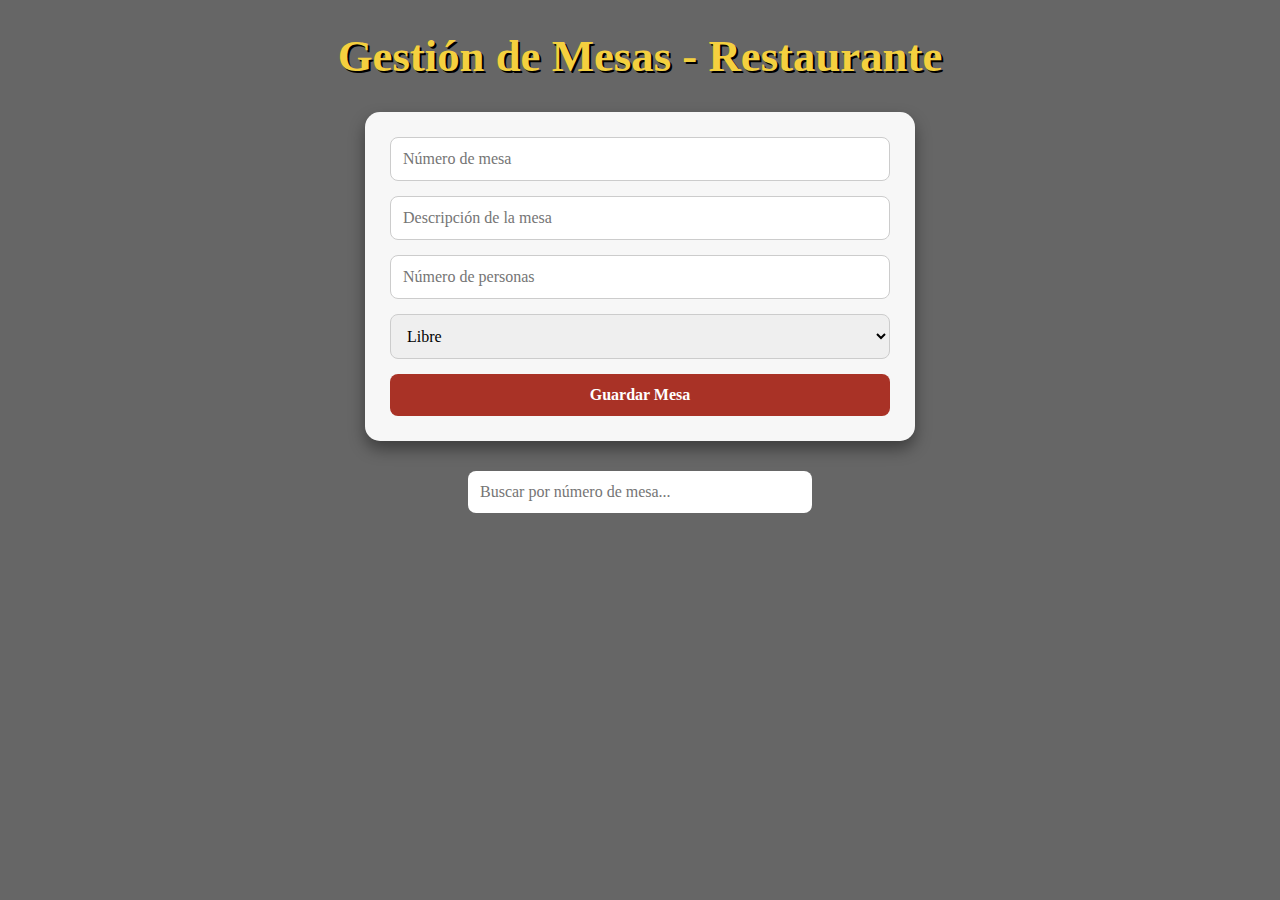
<file: ejercicio1.html>
<!DOCTYPE html>
<html lang="es">

<head>
  <meta charset="UTF-8" />
  <meta name="viewport" content="width=device-width, initial-scale=1.0" />
  <title>Restaurante</title>
  <style>
    body {
      font-family: Georgia, serif;
      margin: 0;
      padding: 0;
      background: linear-gradient(rgba(0, 0, 0, 0.6), rgba(0, 0, 0, 0.6)), 
                  url('https://images.unsplash.com/photo-1600891964599-f61ba0e24092') no-repeat center center fixed;
      background-size: cover;
      color: #fff8e7;
    }

    h1 {
      text-align: center;
      color: #f4d03f;
      font-size: 2.8em;
      margin-top: 30px;
      text-shadow: 2px 2px #000;
    }

    form {
      display: flex;
      flex-direction: column;
      gap: 15px;
      max-width: 500px;
      margin: 30px auto;
      background-color: rgba(255, 255, 255, 0.95);
      padding: 25px;
      border-radius: 15px;
      box-shadow: 0 8px 16px rgba(0, 0, 0, 0.4);
      color: #333;
    }

    input, select, button {
      padding: 12px;
      border-radius: 8px;
      border: 1px solid #ccc;
      font-size: 16px;
      font-family: Georgia, serif;
    }

    button {
      background-color: #a93226;
      color: white;
      font-weight: bold;
      border: none;
      transition: background-color 0.3s ease;
    }

    button:hover {
      background-color: #922b21;
    }

    #buscarMesaInput {
      display: block;
      margin: 20px auto;
      padding: 12px;
      width: 320px;
      border-radius: 8px;
      font-size: 16px;
      border: none;
    }

    #mesas {
      display: grid;
      grid-template-columns: repeat(auto-fit, minmax(250px, 1fr));
      gap: 20px;
      padding: 20px;
      max-width: 1200px;
      margin: auto;
    }

    .card {
      border-radius: 12px;
      overflow: hidden;
      box-shadow: 5px 5px 15px rgba(0, 0, 0, 0.3);
      background-color: #fefefe;
      color: #333;
      transition: transform 0.2s ease;
    }

    .card:hover {
      transform: scale(1.02);
    }

    .libre {
      border-left: 8px solid #28a745;
    }

    .reservada {
      border-left: 8px solid #ffc107;
    }

    .ocupada {
      border-left: 8px solid #dc3545;
    }

    img {
      width: 100%;
      height: 160px;
      object-fit: cover;
    }

    .card p {
      margin: 10px;
      font-size: 15px;
    }

    .acciones {
      display: flex;
      justify-content: flex-end;
      padding: 10px;
    }

    .acciones button {
      margin-left: 10px;
      background-color: #6c3483;
      border: none;
      padding: 8px;
      font-size: 16px;
      border-radius: 5px;
    }

    .acciones button:hover {
      background-color: #512e5f;
    }
  </style>
</head>

<body>
  <h1>Gestión de Mesas - Restaurante</h1>

  <form id="formularioMesa">
    <input type="text" id="nro" placeholder="Número de mesa" />
    <input type="text" id="descripcion" placeholder="Descripción de la mesa" />
    <input type="number" id="personas" placeholder="Número de personas" />
    <select id="estado">
      <option value="libre">Libre</option>
      <option value="reservada">Reservada</option>
      <option value="ocupada">Ocupada</option>
    </select>
    <button type="button" id="registrar">Guardar Mesa</button>
  </form>

  <input type="text" id="buscarMesaInput" placeholder="Buscar por número de mesa..." />

  <div id="mesas"></div>

  <!-- Tu mismo script de JavaScript sin cambios -->
  <script>
    // JS sin cambios
    let datosMesa = [];
    let modo = 0;
    let numMesa = "";

    document.getElementById("registrar").addEventListener("click", () => {
      if (modo === 0) {
        guardarMesa();
      } else {
        editarMesa();
      }
    });

    document.getElementById("buscarMesaInput").addEventListener("input", () => {
      let filtro = document.getElementById("buscarMesaInput").value.trim();
      if (filtro === "") {
        pintarMesas();
      } else {
        let resultados = datosMesa.filter((m) => m.numero.includes(filtro));
        pintarMesas(resultados);
      }
    });

    function guardarMesa() {
      let nro = document.getElementById("nro").value.trim();
      let descripcion = document.getElementById("descripcion").value.trim();
      let personas = document.getElementById("personas").value.trim();
      let estado = document.getElementById("estado").value;

      if (!nro || !descripcion || !personas || !estado) {
        alert("Por favor complete todos los campos");
        return;
      }

      if (datosMesa.some((m) => m.numero === nro)) {
        alert("Ya existe una mesa con ese número");
        return;
      }

      datosMesa.unshift({
        numero: nro,
        descripcion,
        personas,
        estado,
      });

      alert("Mesa registrada exitosamente");
      limpiar();
      pintarMesas();
    }

    function editarMesa() {
      let indice = datosMesa.findIndex((m) => m.numero === numMesa);
      datosMesa[indice] = {
        numero: document.getElementById("nro").value.trim(),
        descripcion: document.getElementById("descripcion").value.trim(),
        personas: document.getElementById("personas").value.trim(),
        estado: document.getElementById("estado").value,
      };
      modo = 0;
      document.getElementById("registrar").textContent = "Guardar Mesa";
      limpiar();
      pintarMesas();
    }

    function limpiar() {
      document.getElementById("nro").value = "";
      document.getElementById("descripcion").value = "";
      document.getElementById("personas").value = "";
      document.getElementById("estado").value = "libre";
    }

    function pintarMesas(lista = datosMesa) {
      const contenedor = document.getElementById("mesas");
      contenedor.innerHTML = "";

      lista.forEach((item) => {
        let card = document.createElement("div");
        card.className = `card ${item.estado}`;

        let img = document.createElement("img");
        img.src = "https://img.freepik.com/vector-premium/dibujos-animados-mesa_119631-412.jpg";
        card.appendChild(img);

        let p1 = document.createElement("p");
        p1.textContent = `Mesa: ${item.numero}`;

        let p2 = document.createElement("p");
        p2.textContent = `Descripción: ${item.descripcion}`;

        let p3 = document.createElement("p");
        p3.textContent = `Capacidad: ${item.personas} personas`;

        let p4 = document.createElement("p");
        p4.textContent = `Estado: ${item.estado}`;

        let divAcciones = document.createElement("div");
        divAcciones.classList.add("acciones");

        let btnEditar = document.createElement("button");
        btnEditar.textContent = "📝";
        btnEditar.onclick = () => {
          document.getElementById("nro").value = item.numero;
          document.getElementById("descripcion").value = item.descripcion;
          document.getElementById("personas").value = item.personas;
          document.getElementById("estado").value = item.estado;
          modo = 1;
          numMesa = item.numero;
          document.getElementById("registrar").textContent = "Editar Mesa";
        };

        let btnEliminar = document.createElement("button");
        btnEliminar.textContent = "❌";
        btnEliminar.onclick = () => {
          datosMesa = datosMesa.filter((m) => m.numero !== item.numero);
          pintarMesas();
        };

        divAcciones.appendChild(btnEditar);
        divAcciones.appendChild(btnEliminar);

        card.appendChild(p1);
        card.appendChild(p2);
        card.appendChild(p3);
        card.appendChild(p4);
        card.appendChild(divAcciones);

        contenedor.appendChild(card);
      });
    }
  </script>
</body>

</html>
</file>
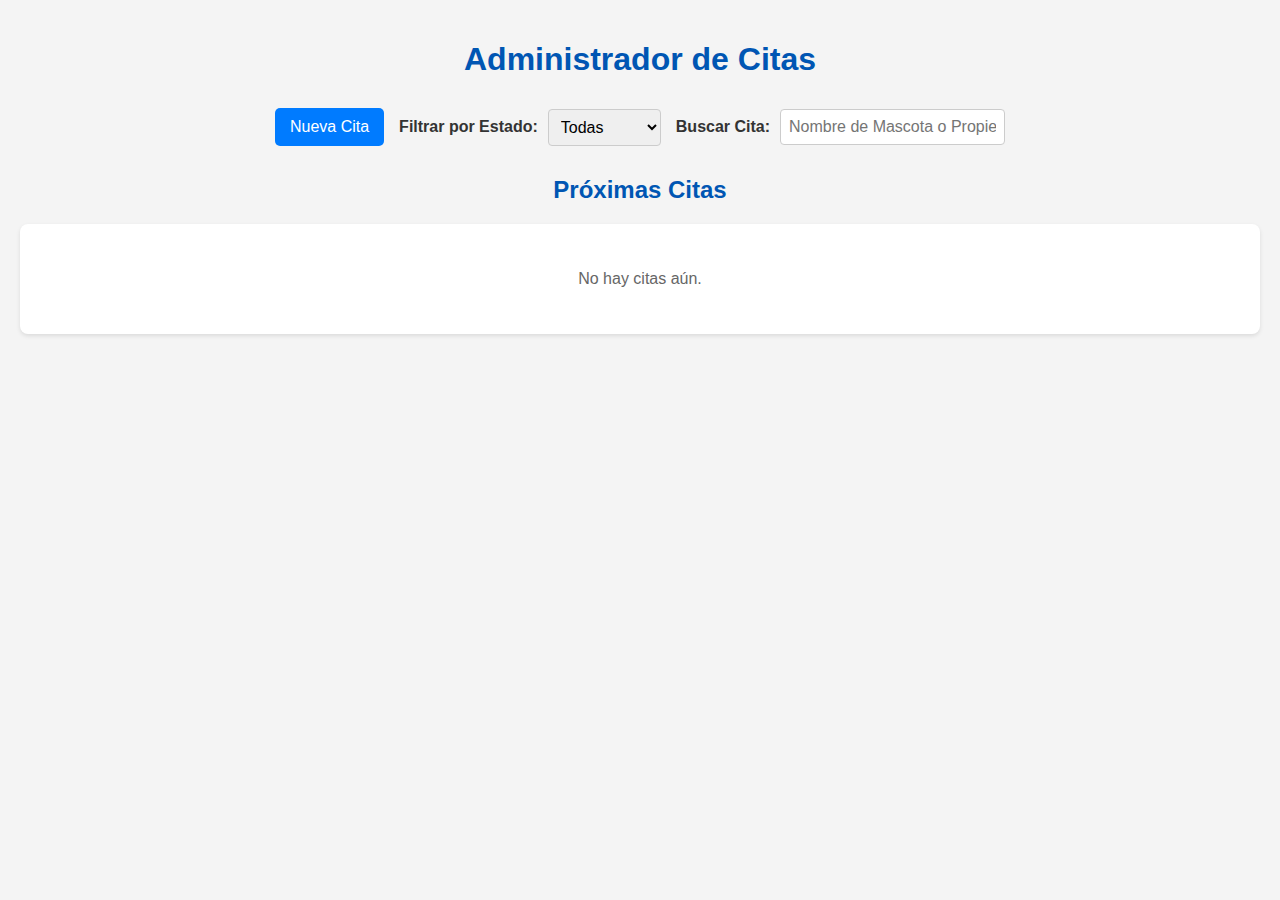
<file: registroCitas.html>
<!DOCTYPE html>
<html lang="es">

<head>
    <meta charset="UTF-8">
    <meta name="viewport" content="width=device-width, initial-scale=1.0">
    <title>Gestor de Citas Veterinarias</title>
    <link rel="stylesheet" href="citass.css">
</head>

<body>
    <script>
        document.addEventListener('DOMContentLoaded', () => {
            // Referencias a elementos del DOM  
            //DOM = Interfaz. Facilita una representación estructurada del documento y define de qué manera los programas pueden acceder, al fin de modificar, tanto su estructura, estilo y contenido. 
            const btnNuevaCita = document.getElementById('btnNuevaCita');
            const citaModal = document.getElementById('citaModal');
            const closeButtons = document.querySelectorAll('.close-button');
            const citaForm = document.getElementById('citaForm');
            const citasContainer = document.getElementById('citasContainer');
            const noCitasMessage = document.getElementById('noCitasMessage');
            const modalTitle = document.getElementById('modalTitle');
            const citaIdInput = document.getElementById('citaId'); // Campo oculto para el ID de la cita
            const filterEstado = document.getElementById('filterEstado');
            const searchInput = document.getElementById('searchInput');

            const nombreMascotaInput = document.getElementById('nombreMascota');
            const nombrePropietarioInput = document.getElementById('nombrePropietario');
            const telefonoInput = document.getElementById('telefono');
            const fechaCitaInput = document.getElementById('fechaCita');
            const horaCitaInput = document.getElementById('horaCita');
            const tipoMascotaInput = document.getElementById('tipoMascota');
            const sintomasInput = document.getElementById('sintomas');

            const confirmModal = document.getElementById('confirmModal');
            const btnConfirmEliminar = document.getElementById('btnConfirmEliminar');
            const btnCancelEliminar = document.getElementById('btnCancelEliminar');
            let citaToDeleteId = null; // Para guardar el ID de la cita a eliminar

            // Array para almacenar las citas
            let citas = JSON.parse(localStorage.getItem('citas'));

            // --- Funciones para manejar Modales ---

            function openModal(modal) {
                modal.style.display = 'block';
            }

            function closeModal(modal) {
                modal.style.display = 'none';
            }

            btnNuevaCita.addEventListener('click', () => {
                // Reiniciar el formulario para nueva cita
                citaForm.reset();
                citaIdInput.value = '';
                modalTitle.textContent = 'Nueva Cita';
                openModal(citaModal);
            });

            closeButtons.forEach(button => {
                button.addEventListener('click', (e) => {
                    closeModal(e.target.closest('.modal'));
                });
            });

            // Cerrar modal al hacer clic fuera del contenido
            window.addEventListener('click', (event) => {
                if (event.target === citaModal) {
                    closeModal(citaModal);
                }
                // if (event.target === confirmModal) {
                //     closeModal(confirmModal);
                // }
            });

            // --- Función para mostrar/actualizar citas en el DOM ---
            function displayCitas(citasToShow) {
                citasContainer.innerHTML = '';
                if (citasToShow.length === 0) {
                    noCitasMessage.style.display = 'block';
                    return;
                } else {
                    noCitasMessage.style.display = 'none';
                }

                citasToShow.forEach(cita => {
                    const citaCard = document.createElement('div');
                    citaCard.classList.add('appointment-card');
                    citaCard.setAttribute('data-id', cita.id);

                    let statusColor = '';
                    if (cita.estado === 'abierta') {
                        statusColor = '#28a745';
                    } else if (cita.estado === 'terminada') {
                        statusColor = '#6c757d';
                    } else if (cita.estado == 'anulada') {
                        statusColor = '#dc3545';
                    } else {
                        statusColor = '#000000';
                    }


                    citaCard.innerHTML = `
                <h3>${cita.nombreMascota}</h3>
                <p><strong>Propietario:</strong> ${cita.nombrePropietario}</p>
                <p><strong>Teléfono:</strong> ${cita.telefono}</p>
                <p><strong>Fecha:</strong> ${cita.fechaCita}</p>
                <p><strong>Hora:</strong> ${cita.horaCita}</p>
                <p><strong>Tipo Mascota:</strong> ${cita.tipoMascota.replace(/_/g, ' ').replace(/\b\w/g, l => l.toUpperCase())}</p>
                <p><strong>Síntomas:</strong> ${cita.sintomas}</p>
                <p><strong>Estado:</strong> <span style="color: ${statusColor}; font-weight: bold;">${cita.estado.charAt(0).toUpperCase() + cita.estado.slice(1)}</span></p>
                <div class="actions">
                    <button class="edit-button">Editar</button>
                    <button class="delete-button">Eliminar</button>
                    <button class="change-status-button" data-current-status="${cita.estado}">Cambiar Estado</button>
                </div>
            `;

                    // Eventos para los botones dentro de la tarjeta
                    citaCard.querySelector('.edit-button').addEventListener('click', () => editCita(cita.id));
                    citaCard.querySelector('.delete-button').addEventListener('click', () => openConfirmModal(cita.id));
                    citasContainer.appendChild(citaCard);
                });
            }

            // --- Función para guardar/editar una cita ---

            citaForm.addEventListener('submit', (e) => {
                e.preventDefault();
                if (!citaForm.checkValidity()) {
                    alert('Por favor, completa todos los campos requeridos correctamente.');
                    return;
                }

                const newCita = {
                    nombreMascota: nombreMascotaInput.value.trim(),
                    nombrePropietario: nombrePropietarioInput.value.trim(),
                    telefono: telefonoInput.value.trim(),
                    fechaCita: fechaCitaInput.value,
                    horaCita: horaCitaInput.value,
                    tipoMascota: tipoMascotaInput.value,
                    sintomas: sintomasInput.value.trim(),
                    estado: 'abierta'
                };

                const citaId = citaIdInput.value;

                if (citaId) {
                    // Editar cita existente
                    const index = citas.findIndex(c => c.id === parseInt(citaId));
                    if (index !== -1) {
                        // Mantener el estado actual si se edita
                        newCita.id = citas[index].id;
                        citas[index] = newCita;
                    }
                } else {
                    // Nueva cita
                    newCita.id = Date.now();
                    citas.push(newCita);
                }

                localStorage.setItem('citas', JSON.stringify(citas)); // Guardar en localStorage
                closeModal(citaModal);
                applyFiltersAndSearch(); // Refrescar la lista de citas
            });

            // --- Función para editar---

            function editCita(id) {
                const cita = citas.find(c => c.id === id);
                if (cita) {
                    modalTitle.textContent = 'Editar Cita';
                    citaIdInput.value = cita.id;
                    nombreMascotaInput.value = cita.nombreMascota;
                    nombrePropietarioInput.value = cita.nombrePropietario;
                    telefonoInput.value = cita.telefono;
                    fechaCitaInput.value = cita.fechaCita;
                    horaCitaInput.value = cita.horaCita;
                    tipoMascotaInput.value = cita.tipoMascota;
                    sintomasInput.value = cita.sintomas;
                    openModal(citaModal);
                }
            }

            // --- Funciones para eliminar---

            function openConfirmModal(id) {
                citaToDeleteId = id;
                openModal(confirmModal);
            }

            btnConfirmEliminar.addEventListener('click', () => {
                if (citaToDeleteId !== null) {
                    citas = citas.filter(c => c.id !== citaToDeleteId);
                    applyFiltersAndSearch();
                    closeModal(confirmModal);
                    citaToDeleteId = null; // Limpiar el ID de todo 
                }
            });

            btnCancelEliminar.addEventListener('click', () => {
                closeModal(confirmModal);
                citaToDeleteId = null;
            });

            // --- Función para cambiar el estado de la cita ---

            function toggleStatus(id, buttonElement) {
                const cita = citas.find(c => c.id === id);
                if (cita) {
                    const currentStatus = cita.estado;
                    let newStatus;

                    if (currentStatus === 'abierta') {
                        newStatus = 'terminada';
                    } else if (currentStatus === 'terminada') {
                        newStatus = 'anulada';
                    } else {
                        newStatus = 'abierta';
                    }

                    cita.estado = newStatus;
                    localStorage.setItem('citas', JSON.stringify(cita))
                    applyFiltersAndSearch();
                }
            }

            // --- Funciones de filtrado y búsqueda ---

            function applyFiltersAndSearch() {
                let filteredCitas = [...citas];

                // 1. Filtrar por estado
                const estadoFilter = filterEstado.value;
                if (estadoFilter !== 'todas') {
                    filteredCitas = filteredCitas.filter(cita => cita.estado === estadoFilter);
                }

                // 2. Buscar por nombre de mascota o propietario
                const searchTerm = searchInput.value.toLowerCase().trim();
                if (searchTerm) {
                    filteredCitas = filteredCitas.filter(cita =>
                        cita.nombreMascota.toLowerCase().includes(searchTerm) ||
                        cita.nombrePropietario.toLowerCase().includes(searchTerm)
                    );
                }

                // Ordenar citas: primero abiertas, luego terminadas, luego anuladas, y por fecha/hora, etc..
                filteredCitas.sort((a, b) => {
                    const statusOrder = { 'abierta': 1, 'terminada': 2, 'anulada': 3 };
                    if (statusOrder[a.estado] !== statusOrder[b.estado]) {
                        return statusOrder[a.estado] - statusOrder[b.estado];
                    }
                    // Si el estado es el mismo, ordenar por fecha y hora
                    const dateA = new Date(`${a.fechaCita}T${a.horaCita}`);
                    const dateB = new Date(`${b.fechaCita}T${b.horaCita}`);
                    return dateA - dateB;
                });

                displayCitas(filteredCitas);
            }

            // Event listeners para filtros y búsqueda
            filterEstado.addEventListener('change', applyFiltersAndSearch);
            searchInput.addEventListener('input', applyFiltersAndSearch);


        });
    </script>

    <header>
        <h1>Administrador de Citas</h1>
    </header>

    <main>
        <section class="controls">
            <button id="btnNuevaCita">
                Nueva Cita
            </button>

            <div class="filters">
                <label for="filterEstado">Filtrar por Estado:</label>
                <select id="filterEstado">
                    <option value="todas">Todas</option>
                    <option value="abierta">Abierta</option>
                    <option value="terminada">Terminada</option>
                    <option value="anulada">Anulada</option>
                </select>
            </div>

            <div class="search">
                <label for="searchInput">Buscar Cita:</label>
                <input type="text" id="searchInput" placeholder="Nombre de Mascota o Propietario">
            </div>
        </section>

        <section class="appointments-list">
            <h2>Próximas Citas</h2>
            <div id="citasContainer" class="citas-grid">
                <p id="noCitasMessage">No hay citas aún.</p>
            </div>
        </section>
    </main>

    <div id="citaModal" class="modal">
        <div class="modal-content">
            <span class="close-button">&times;</span>
            <h2 id="modalTitle">Nueva Cita</h2>
            <form id="citaForm">
                <input type="hidden" id="citaId" value="">
                <div class="form-group">
                    <label for="nombreMascota">Nombre de Mascota:</label>
                    <input type="text" id="nombreMascota" required>
                </div>

                <div class="form-group">
                    <label for="nombrePropietario">Nombre de Propietario:</label>
                    <input type="text" id="nombrePropietario" required>
                </div>

                <div class="form-group">
                    <label for="telefono">Teléfono:</label>
                    <input type="tel" id="telefono" required pattern="[0-9]*" title="Solo números">
                </div>

                <div class="form-group">
                    <label for="fechaCita">Fecha de Cita:</label>
                    <input type="date" id="fechaCita" required>
                </div>

                <div class="form-group">
                    <label for="horaCita">Hora de la Cita:</label>
                    <input type="time" id="horaCita" required min="08:00" max="20:00">
                </div>

                <div class="form-group">
                    <label for="tipoMascota">Tipo de Mascota:</label>
                    <select id="tipoMascota" required>
                        <option value="">-- Seleccione --</option>
                        <optgroup label="Caninos">
                            <option value="chihuahua">Chihuahua</option>
                            <option value="labrador_retriever">Labrador Retriever</option>
                            <option value="pastor_aleman">Pastor Alemán</option>
                            <option value="golden_retriever">Golden Retriever</option>
                            <option value="poodle">Poodle</option>
                            <option value="bulldog_frances">Bulldog Francés</option>
                            <option value="dachshund">Dachshund (Salchicha)</option>
                            <option value="yorkshire_terrier">Yorkshire Terrier</option>
                            <option value="rottweiler">Rottweiler</option>
                            <option value="shih_tzu">Shih Tzu</option>
                            <option value="boxer">Bóxer</option>
                            <option value="siberian_husky">Siberian Husky</option>
                            <option value="dalmata">Dálmata</option>
                            <option value="beagle">Beagle</option>
                            <option value="mestizo_canino">Mestizo Canino</option>
                        </optgroup>
                        <optgroup label="Felinos">
                            <option value="siames">Siamés</option>
                            <option value="persa">Persa</option>
                            <option value="maine_coon">Maine Coon</option>
                            <option value="bengali">Bengalí</option>
                            <option value="esfinge">Esfinge (Sphynx)</option>
                            <option value="ragdoll">Ragdoll</option>
                            <option value="abisinio">Abisinio</option>
                            <option value="britanico_pelo_corto">Británico de Pelo Corto</option>
                            <option value="burmes">Burmés</option>
                            <option value="oriental_pelo_corto">Oriental de Pelo Corto</option>
                            <option value="angora_turco">Angora Turco</option>
                            <option value="birmano">Birmano</option>
                            <option value="exotico_pelo_corto">Exótico de Pelo Corto</option>
                            <option value="siberiano">Siberiano</option>
                            <option value="mestizo_felino">Mestizo Felino</option>
                        </optgroup>
                        <optgroup label="Aves">
                            <option value="periquito">Periquito</option>
                            <option value="canario">Canario</option>
                            <option value="ninfa">Ninfa (Cacatúa Ninfa)</option>
                            <option value="agapornis">Agapornis (Inseparable)</option>
                            <option value="loro_gris_africano">Loro Gris Africano (Yaco)</option>
                            <option value="cacatua">Cacatúa</option>
                            <option value="guacamayo">Guacamayo</option>
                            <option value="pinzon_cebra">Pinzón Cebra</option>
                            <option value="cotorra_argentina">Cotorra Argentina (Perico Monje)</option>
                            <option value="diamante_mandarin">Diamante Mandarín</option>
                            <option value="cernicalo">Cernícalo</option>
                            <option value="halcon">Halcón</option>
                            <option value="buho">Búho</option>
                            <option value="codorniz">Codorniz</option>
                            <option value="pavo_real">Pavo Real</option>
                        </optgroup>
                        <optgroup label="Roedores">
                            <option value="hamster_sirio">Hámster Sirio</option>
                            <option value="hamster_ruso">Hámster Ruso</option>
                            <option value="conejillo_indias">Conejillo de Indias (Cobaya)</option>
                            <option value="jerbo">Jerbo</option>
                            <option value="raton_laboratorio">Ratón de Laboratorio</option>
                            <option value="rata_domestica">Rata Doméstica</option>
                            <option value="chinchilla">Chinchilla</option>
                            <option value="degu">Degú</option>
                            <option value="petauro_azucar">Petauro del Azúcar</option>
                            <option value="ardilla_listada">Ardilla Listada</option>
                            <option value="ardilla_coreana">Ardilla Coreana</option>
                            <option value="jerbillo">Jerbillo</option>
                            <option value="raton_egipcio">Ratón Egipcio</option>
                            <option value="lemming">Lemming</option>
                            <option value="lirón">Lirón</option>
                        </optgroup>
                        <optgroup label="Reptiles">
                            <option value="tortuga_tierra">Tortuga de Tierra (Mediterránea)</option>
                            <option value="tortuga_acuatica">Tortuga Acuática (Orejas Rojas)</option>
                            <option value="iguana_verde">Iguana Verde</option>
                            <option value="gecko_leopardo">Gecko Leopardo</option>
                            <option value="dragon_barbudo">Dragón Barbudo</option>
                            <option value="serpiente_maiz">Serpiente del Maíz</option>
                            <option value="piton_bola">Pitón Bola</option>
                            <option value="camaleon_pantera">Camaleón Pantera</option>
                            <option value="boa_constrictor">Boa Constrictor</option>
                            <option value="teju_argentino">Tejú Argentino</option>
                            <option value="lagarto_monitor">Lagarto Monitor</option>
                            <option value="gekko_crested">Gekko Crested</option>
                            <option value="cocodrilo_caiman">Caimán (Pequeño)</option>
                            <option value="camaleon_velo">Camaleón de Velo</option>
                            <option value="serpiente_rey_california">Serpiente Rey de California</option>
                        </optgroup>
                        <optgroup label="Peces">
                            <option value="pez_guppy">Pez Guppy</option>
                            <option value="pez_betta">Pez Betta (Luchador de Siam)</option>
                            <option value="pez_neon">Pez Neón</option>
                            <option value="pez_goldfish">Pez Goldfish (Carpa Dorada)</option>
                            <option value="corydora">Corydora</option>
                            <option value="platy">Platy</option>
                            <option value="molly">Molly</option>
                            <option value="disco">Disco</option>
                            <option value="pez_angel">Pez Ángel</option>
                            <option value="tetra_cardenal">Tetra Cardenal</option>
                            <option value="pez_cebra">Pez Cebra</option>
                            <option value="pez_gato">Pez Gato</option>
                            <option value="kois">Kois</option>
                            <option value="pez_payaso">Pez Payaso</option>
                            <option value="pez_globo">Pez Globo</option>
                        </optgroup>
                        <optgroup label="Conejos">
                            <option value="mini_lop">Mini Lop</option>
                            <option value="netherland_dwarf">Netherland Dwarf (Enano Holandés)</option>
                            <option value="holandes">Holandés</option>
                            <option value="angora_conejo">Angora</option>
                            <option value="belier_conejo">Belier</option>
                            <option value="rex_conejo">Rex</option>
                            <option value="gigante_flamenco">Gigante Flamenco</option>
                            <option value="california_conejo">California</option>
                            <option value="hotot_enano">Hotot Enano</option>
                            <option value="lionhead">Lionhead (Cabeza de León)</option>
                            <option value="mini_rex">Mini Rex</option>
                            <option value="dutch_conejo">Dutch</option>
                            <option value="jersey_wooly">Jersey Wooly</option>
                            <option value="flemish_giant">Flemish Giant</option>
                            <option value="harlequin">Harlequin</option>
                        </optgroup>
                        <optgroup label="Hurones">
                            <option value="huron_albino">Albino</option>
                            <option value="huron_sable">Sable</option>
                            <option value="huron_chocolate">Chocolate</option>
                            <option value="huron_champagne">Champagne</option>
                            <option value="huron_plata">Plata</option>
                            <option value="huron_negro">Negro</option>
                            <option value="huron_dew">Dark Eyed White (DEW)</option>
                            <option value="huron_cinnamon">Cinnamon</option>
                            <option value="huron_panda">Panda</option>
                            <option value="huron_roan">Roan</option>
                            <option value="huron_marmol">Mármol</option>
                            <option value="huron_mitt">Mitt</option>
                            <option value="huron_blaze">Blaze</option>
                            <option value="huron_solid">Solid</option>
                            <option value="huron_self">Self</option>
                        </optgroup>
                        <optgroup label="Anfibios">
                            <option value="rana_arbol_ojos_rojos">Rana de Árbol Ojos Rojos</option>
                            <option value="sapo_comun">Sapo Común</option>
                            <option value="axolote">Axolote</option>
                            <option value="triton_iberico">Tritón Ibérico</option>
                            <option value="rana_pacman">Rana Pacman (Ceratophrys)</option>
                            <option value="dendrobates">Dendrobates (Rana Flecha Venenosa)</option>
                            <option value="salamandra_tigre">Salamandra Tigre</option>
                            <option value="rana_arbol_cera">Rana de Árbol de la Cera</option>
                            <option value="rana_toro_americana">Rana Toro Americana</option>
                            <option value="cecilia">Cecilia</option>
                            <option value="salamandra_fuego">Salamandra de Fuego</option>
                            <option value="triton_cresta">Tritón Crestado</option>
                            <option value="rana_tomate">Rana Tomate</option>
                            <option value="rana_leopardo">Rana Leopardo</option>
                            <option value="sapo_marino">Sapo Marino</option>
                        </optgroup>
                        <optgroup label="Equinos">
                            <option value="pura_sangre">Pura Sangre</option>
                            <option value="caballo_arabe">Caballo Árabe</option>
                            <option value="andaluz">Andaluz</option>
                            <option value="poni_shetland">Poni Shetland</option>
                            <option value="quarter_horse">Quarter Horse</option>
                            <option value="appaloosa">Appaloosa</option>
                            <option value="fjord">Fjord</option>
                            <option value="troton_americano">Trotón Americano</option>
                            <option value="clydesdale">Clydesdale</option>
                            <option value="paso_fino">Paso Fino</option>
                            <option value="frison">Frisón</option>
                            <option value="belga">Caballo Belga</option>
                            <option value="percheron">Percherón</option>
                            <option value="mustang">Mustang</option>
                            <option value="burro">Burro</option>
                        </optgroup>
                        <optgroup label="Mamíferos Pequeños (Otros)">
                            <option value="erizo_africano">Erizo Africano</option>
                            <option value="chinchilla_mamifero">Chinchilla</option>
                            <option value="petauro_azucar_mamifero">Petauro del Azúcar</option>
                            <option value="mofeta_domesticada">Mofeta (Domesticada)</option>
                            <option value="mapache_domesticado">Mapache (Domesticado)</option>
                            <option value="marmota">Marmota</option>
                            <option value="ardilla_voladora">Ardilla Voladora</option>
                            <option value="nutria_enana">Nutria Enana</option>
                            <option value="capibara">Capibara</option>
                            <option value="zorro_fennec">Zorro Fennec</option>
                            <option value="serval_mamifero">Serval (Híbrido)</option>
                            <option value="puercoespin">Puercoespín</option>
                            <option value="kinkajou">Kinkajou</option>
                            <option value="wallaby">Wallaby</option>
                            <option value="perezoso">Perezoso (Mascota Exótica)</option>
                        </optgroup>
                        <optgroup label="Mascotas de Granja">
                            <option value="minipig">Minipig (Cerdo)</option>
                            <option value="cabra_enana">Cabra Enana</option>
                            <option value="oveja_ouessant">Oveja Ouessant</option>
                            <option value="gallina_razas">Gallina (varias razas)</option>
                            <option value="pato_razas">Pato (varias razas)</option>
                            <option value="ganso">Ganso</option>
                            <option value="burro_enano">Burro Enano</option>
                            <option value="vaca_miniatura">Vaca Miniatura</option>
                            <option value="llama">Llama</option>
                            <option value="alpaca">Alpaca</option>
                            <option value="pavo">Pavo</option>
                            <option value="conejos_gigantes">Conejos Gigantes (Granja)</option>
                            <option value="pollos_ornamentales">Pollos Ornamentales</option>
                            <option value="codorniz_granja">Codorniz</option>
                            <option value="huron_granja">Hurón (para control de plagas)</option>
                        </optgroup>
                        <optgroup label="Invertebrados">
                            <option value="tarantula_chilena">Tarántula (Rosa Chilena)</option>
                            <option value="escorpion_emperador">Escorpión Emperador</option>
                            <option value="mantis_religiosa">Mantis Religiosa</option>
                            <option value="hormiga_cortadora">Hormiga Cortadora</option>
                            <option value="ciempies_gigante">Ciempiés Gigante</option>
                            <option value="cangrejo_ermitano">Cangrejo Ermitaño</option>
                            <option value="langosta_agua_dulce">Langosta de Agua Dulce</option>
                            <option value="babosa_mar">Babosa de Mar</option>
                            <option value="mariposa_larva">Mariposa (en etapa de larva/crisálida)</option>
                            <option value="grillo">Grillo (como mascota o alimento)</option>
                            <option value="cucarachas_madagascar">Cucarachas de Madagascar</option>
                            <option value="milpies_gigante">Milpiés Gigante</option>
                            <option value="caracol_gigante_africano">Caracol Gigante Africano</option>
                            <option value="escolopendra">Escolopendra</option>
                            <option value="araña_viuda_negra">Araña Viuda Negra (Cuidado)</option>
                        </optgroup>
                        <optgroup label="Animales Salvajes (Rescate)">
                            <option value="zorro_rescate">Zorro</option>
                            <option value="coyote_rescate">Coyote</option>
                            <option value="oso_rescate">Oso (Osezno)</option>
                            <option value="ciervo_rescate">Ciervo</option>
                            <option value="buho_rescate">Búho</option>
                            <option value="halcon_rescate">Halcón</option>
                            <option value="lince_rescate">Lince</option>
                            <option value="mapache_rescate_salvaje">Mapache</option>
                            <option value="puma_rescate">Puma (Cachorro)</option>
                            <option value="lobo_rescate">Lobo (Cachorro)</option>
                            <option value="aguila_rescate">Águila</option>
                            <option value="cabra_montes_rescate">Cabra Montés</option>
                            <option value="jabali_rescate">Jabalí (Cría)</option>
                            <option value="canguro_rescate">Canguro (Joey)</option>
                            <option value="mono_rescate">Mono (Pequeño)</option>
                        </optgroup>
                        <optgroup label="Exóticos (Otros)">
                            <option value="suricata">Suricata</option>
                            <option value="iguana_rhino">Iguana Rinoceronte</option>
                            <option value="mono_titi">Mono Tití</option>
                            <option value="ocelote">Ocelote (Híbrido)</option>
                            <option value="coati">Coati</option>
                            <option value="cerdo_hormiguero">Cerdo Hormiguero</option>
                            <option value="gato_civeta">Gato Civeta</option>
                            <option value="nutria_marina_mascota">Nutria Marina (Exótica)</option>
                            <option value="genetta">Genetta</option>
                            <option value="zorrillo_domestico">Zorrillo (Domesticado)</option>
                            <option value="armadillo_mascota">Armadillo</option>
                            <option value="lemur">Lémur</option>
                            <option value="fennec_zorro">Fennec (Zorro del Desierto)</option>
                            <option value="civet_palma">Civeta de Palma</option>
                            <option value="possum">Possum</option>
                        </optgroup>
                    </select>
                </div>

                <div class="form-group">
                    <label for="sintomas">Síntomas:</label>
                    <textarea id="sintomas" rows="5" maxlength="400" required></textarea>
                </div>

                <button type="submit" id="btnGuardarCita">Guardar Cita</button>
            </form>
        </div>
    </div>

    <div id="confirmModal" class="modal">
        <div class="modal-content">
            <span class="close-button">&times;</span>
            <h2>Confirmar Eliminación</h2>
            <p>¿Estás seguro de que deseas eliminar esta cita?</p>
            <div class="modal-actions">
                <button id="btnConfirmEliminar">Sí, Eliminar</button>
                <button id="btnCancelEliminar">Cancelar</button>
            </div>
        </div>
    </div>
</body>

</html>
</file>
<file: citass.css>
/* Estilos generales */
body {
    font-family: Arial, sans-serif;
    margin: 0;
    padding: 20px;
    background-color: #f4f4f4;
    color: #333;
}

/* Encabezado */
header {
    text-align: center;
    margin-bottom: 30px;
}

header h1 {
    color: #0056b3;
}

/* Controles (Botones, Filtros, Búsqueda) */
.controls {
    display: flex;
    flex-wrap: wrap;
    gap: 15px;
    margin-bottom: 30px;
    align-items: center;
    justify-content: center;
}

.controls button {
    background-color: #007bff;
    color: white;
    padding: 10px 15px;
    border: none;
    border-radius: 5px;
    cursor: pointer;
    font-size: 1rem;
}

.controls button:hover {
    background-color: #0056b3;
}

.filters, .search {
    display: flex;
    align-items: center;
    gap: 10px;
}

.filters label, .search label {
    font-weight: bold;
}

.filters select, .search input[type="text"] {
    padding: 8px;
    border: 1px solid #ccc;
    border-radius: 4px;
    font-size: 1rem;
}

/* Lista de citas */
.appointments-list h2 {
    color: #0056b3;
    margin-bottom: 20px;
    text-align: center;
}

.citas-grid {
    display: grid;
    grid-template-columns: repeat(auto-fill, minmax(300px, 1fr));
    gap: 20px;
    padding: 10px;
    background-color: #fff;
    border-radius: 8px;
    box-shadow: 0 2px 4px rgba(0,0,0,0.1);
}

.appointment-card { /* Asumiendo que usarás esta clase para cada cita individual */
    background-color: #f9f9f9;
    border: 1px solid #ddd;
    border-radius: 5px;
    padding: 15px;
    box-shadow: 0 1px 2px rgba(0,0,0,0.05);
}

.appointment-card h3 {
    color: #333;
    margin-top: 0;
    margin-bottom: 10px;
}

.appointment-card p {
    margin: 5px 0;
    font-size: 0.95rem;
}

.appointment-card .actions button {
    background-color: #28a745;
    color: white;
    padding: 8px 12px;
    border: none;
    border-radius: 4px;
    cursor: pointer;
    margin-right: 5px;
}

.appointment-card .actions button:hover {
    opacity: 0.9;
}

.appointment-card .actions .delete-button {
    background-color: #dc3545;
}

#noCitasMessage {
    text-align: center;
    color: #666;
    grid-column: 1 / -1; /* Para centrar el mensaje si no hay citas */
    padding: 20px;
}

/* Modal */
.modal {
    display: none; /* Hidden by default */
    position: fixed; /* Stay in place */
    z-index: 1; /* Sit on top */
    left: 0;
    top: 0;
    width: 100%; /* Full width */
    height: 100%; /* Full height */
    overflow: auto; /* Enable scroll if needed */
    background-color: rgba(0,0,0,0.4); /* Black w/ opacity */
    justify-content: center;
    align-items: center;
}

.modal-content {
    background-color: #fff;
    margin: 15% auto; /* 15% from the top and centered */
    padding: 20px;
    border: 1px solid #888;
    width: 80%; /* Could be more or less, depending on screen size */
    max-width: 500px;
    border-radius: 8px;
    position: relative;
    box-shadow: 0 4px 8px rgba(0,0,0,0.2);
}

.close-button {
    color: #aaa;
    float: right;
    font-size: 28px;
    font-weight: bold;
    position: absolute;
    top: 10px;
    right: 20px;
}

.close-button:hover,
.close-button:focus {
    color: black;
    text-decoration: none;
    cursor: pointer;
}

.modal h2 {
    text-align: center;
    color: #0056b3;
    margin-bottom: 20px;
}

.form-group {
    margin-bottom: 15px;
}

.form-group label {
    display: block;
    margin-bottom: 5px;
    font-weight: bold;
}

.form-group input,
.form-group select,
.form-group textarea {
    width: calc(100% - 20px); /* Adjusting for padding */
    padding: 10px;
    border: 1px solid #ccc;
    border-radius: 4px;
    font-size: 1rem;
    box-sizing: border-box; /* Include padding in element's total width and height */
}

.form-group textarea {
    resize: vertical; /* Allow vertical resizing */
}

#btnGuardarCita {
    background-color: #28a745;
    color: white;
    padding: 12px 20px;
    border: none;
    border-radius: 5px;
    cursor: pointer;
    font-size: 1.1rem;
    display: block;
    width: 100%;
    margin-top: 20px;
}

#btnGuardarCita:hover {
    background-color: #218838;
}

/* Confirm Modal Specifics */
#confirmModal .modal-actions {
    display: flex;
    justify-content: center;
    gap: 15px;
    margin-top: 20px;
}

#confirmModal .modal-actions button {
    padding: 10px 20px;
    border: none;
    border-radius: 5px;
    cursor: pointer;
    font-size: 1rem;
}

#btnConfirmEliminar {
    background-color: #dc3545;
    color: white;
}

#btnConfirmEliminar:hover {
    background-color: #c82333;
}

#btnCancelEliminar {
    background-color: #6c757d;
    color: white;
}

#btnCancelEliminar:hover {
    background-color: #5a6268;
}
</file>
